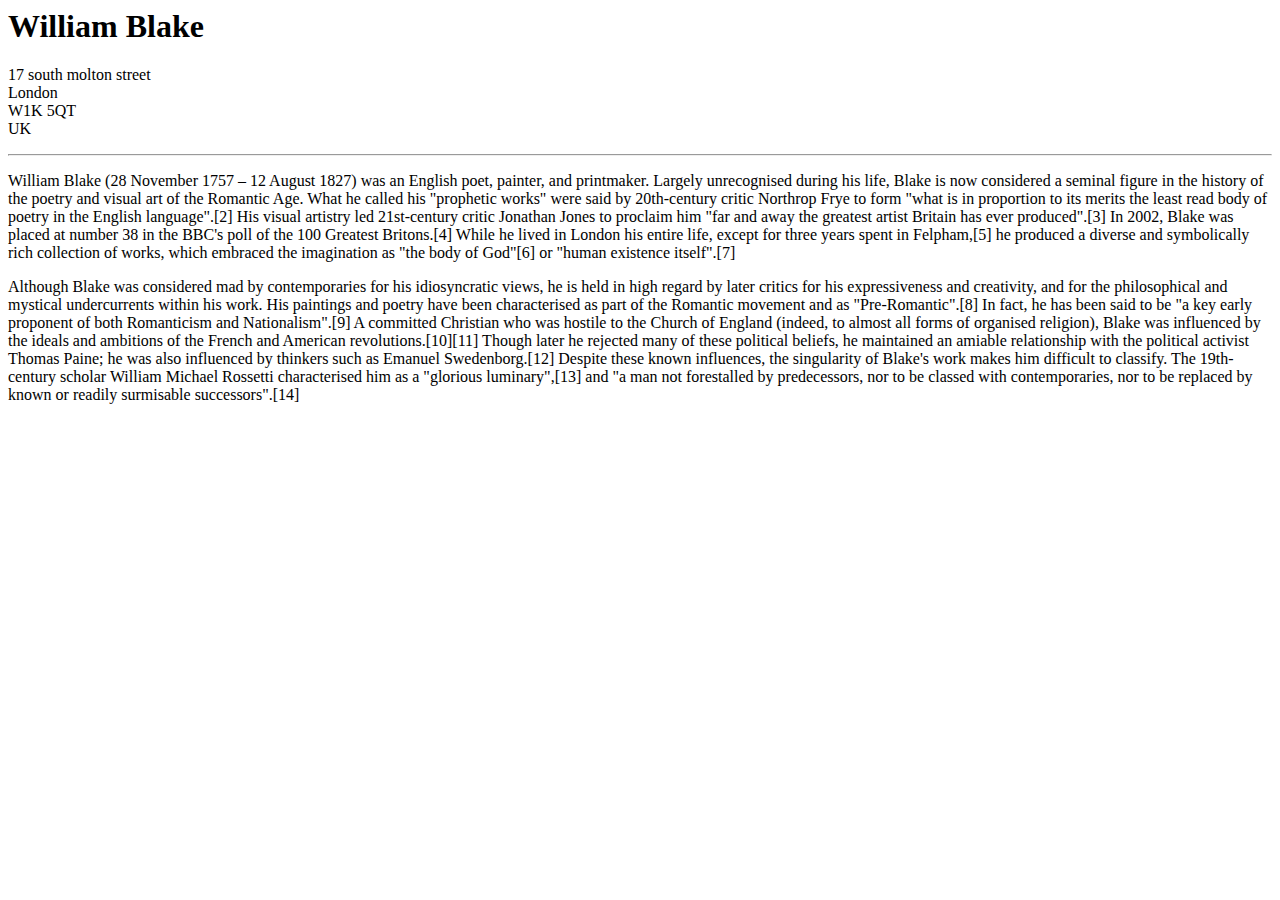
<file: 2.3 Void Elements/index.html>
<html>
<h1>William Blake </h1>

<p>17 south molton street<br/>
London<br/>
W1K 5QT<br/>
UK<br/></p>

<hr/>
<p>William Blake (28 November 1757 – 12 August 1827) was an English poet, painter, and printmaker. Largely unrecognised
during his life, Blake is now considered a seminal figure in the history of the poetry and visual art of the Romantic
Age. What he called his "prophetic works" were said by 20th-century critic Northrop Frye to form "what is in proportion
to its merits the least read body of poetry in the English language".[2] His visual artistry led 21st-century critic
Jonathan Jones to proclaim him "far and away the greatest artist Britain has ever produced".[3] In 2002, Blake was
placed at number 38 in the BBC's poll of the 100 Greatest Britons.[4] While he lived in London his entire life, except
for three years spent in Felpham,[5] he produced a diverse and symbolically rich collection of works, which embraced the
imagination as "the body of God"[6] or "human existence itself".[7]</p>

<p>Although Blake was considered mad by contemporaries for his idiosyncratic views, he is held in high regard by later
critics for his expressiveness and creativity, and for the philosophical and mystical undercurrents within his work. His
paintings and poetry have been characterised as part of the Romantic movement and as "Pre-Romantic".[8] In fact, he has
been said to be "a key early proponent of both Romanticism and Nationalism".[9] A committed Christian who was hostile to
the Church of England (indeed, to almost all forms of organised religion), Blake was influenced by the ideals and
ambitions of the French and American revolutions.[10][11] Though later he rejected many of these political beliefs, he
maintained an amiable relationship with the political activist Thomas Paine; he was also influenced by thinkers such as
Emanuel Swedenborg.[12] Despite these known influences, the singularity of Blake's work makes him difficult to classify.
The 19th-century scholar William Michael Rossetti characterised him as a "glorious luminary",[13] and "a man not
forestalled by predecessors, nor to be classed with contemporaries, nor to be replaced by known or readily surmisable
successors".[14]
</p>


</html>
</file>
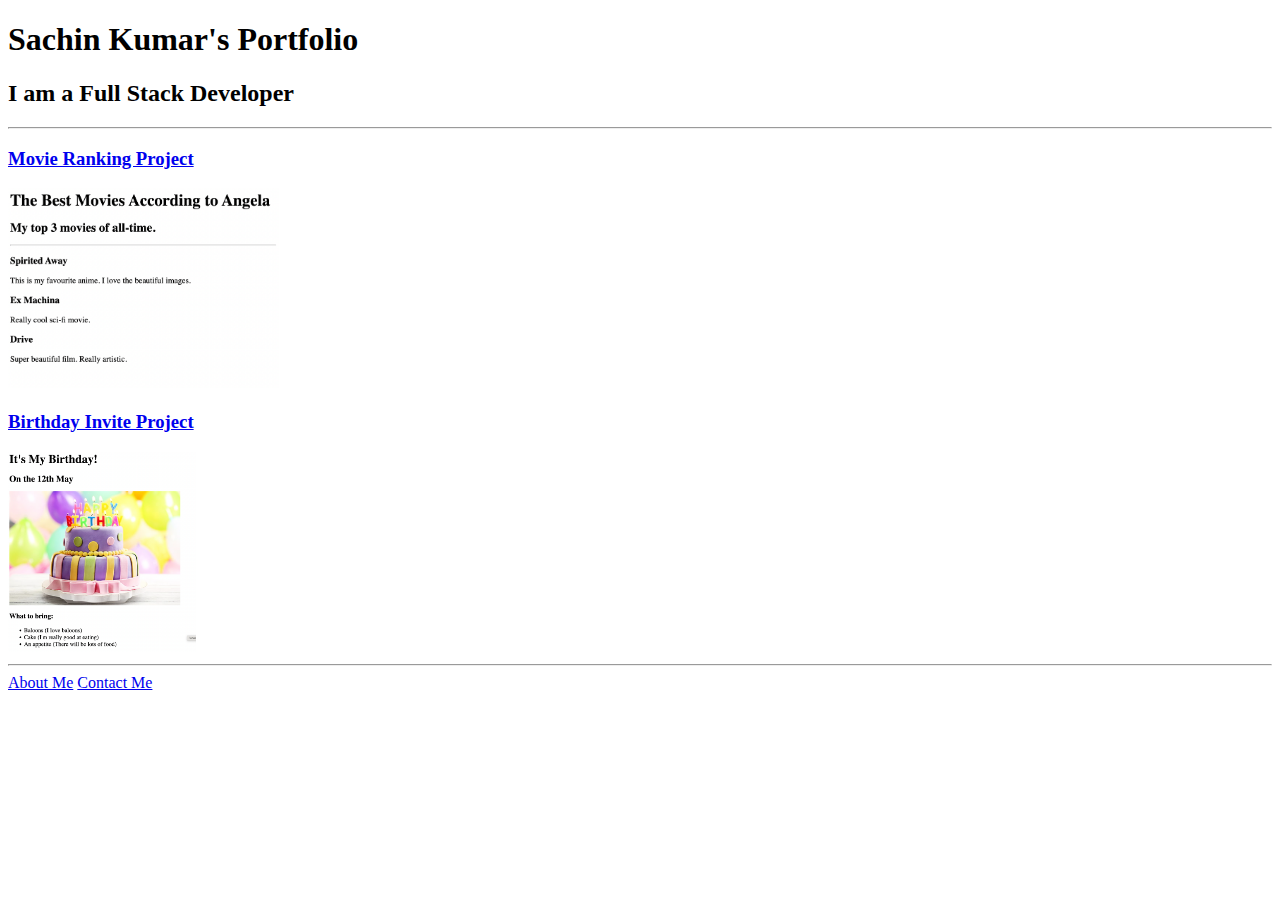
<file: 4.3 HTML Porfolio Project/index.html>
<!DOCTYPE html>
<html>
<!-- TODO 1: Create the HTML Boilerplate -->
<head >
    <meta charset="UTF-8">
    <title>Sachin's Portfolio</title>
</head>
<body>
    <h1>Sachin Kumar's Portfolio</h1>
    <h2>I am a Full Stack Developer</h2>
    <hr/>
    <h3><a href="./public/movie-ranking.html">Movie Ranking Project</a></h3>
        <img src="./assets/images/movie-ranking.png" height="200"> 
    <h3><a href="./public/birthday-invite.html">Birthday Invite Project</a></h3>
        <img src="./assets/images/birthday-invite.png"  height="200">
    <hr/>
    <a href="./public/about.html">About Me</a>
    <a href="./public/contact.html">Contact Me</a>

</body>
<!-- TODO 2: Add Your previous projects' HTML into the public folder -->

<!-- TODO 3: Take screenshots of your project previews and add the images to the images folder -->

<!-- TODO 4: Add titles/subtitles etc. -->

<!-- TODO 5: Add a link to the project pages -->

<!-- TODO 6: Add images to show the project previews
HINT for TODO 6: You can use the height attribute set to 200 to make the image smaller:
https://developer.mozilla.org/en-US/docs/Web/HTML/Element/img#attr-height -->

<!-- TODO 7: Add the Contact Me and About Me page links -->

</html>
</file>
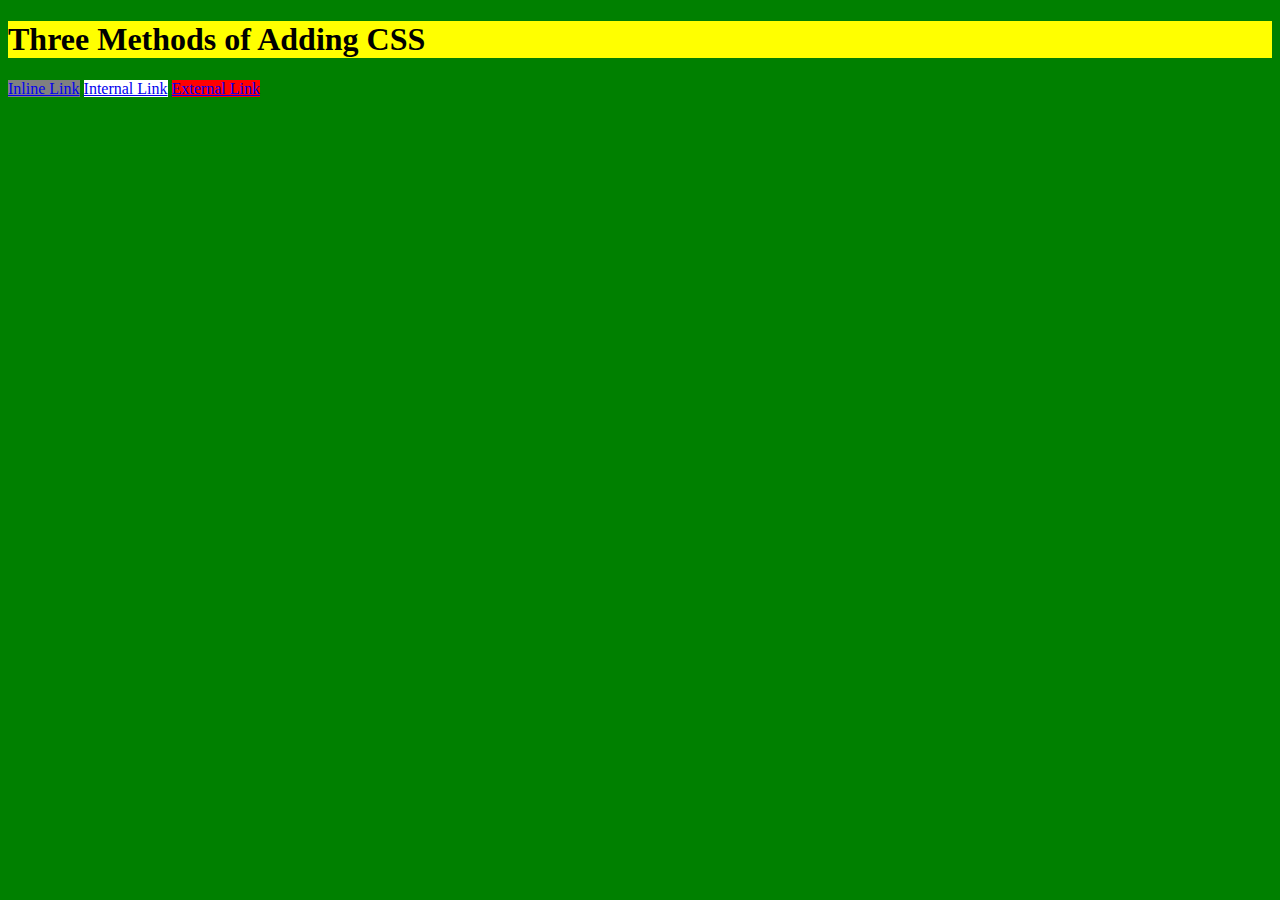
<file: 5.1. Adding CSS/index.html>
<!DOCTYPE html>
<html lang="en"  style="background-color: green">

<head >
  <meta charset="UTF-8">
  <title >Adding CSS</title>
</head>

<body >
  <h1  style="background-color: yellow">Three Methods of Adding CSS</h1>
  <!-- Create 3 Links to The 3 Webpages: inline, internal and external -->
  <a href="./inline.html" style="background: grey;">Inline Link</a>
  <a href="./internal.html" style="background: white">Internal Link</a>
  <a href="./external.html" style="background: red">External Link</a>
</body>

</html>
</file>
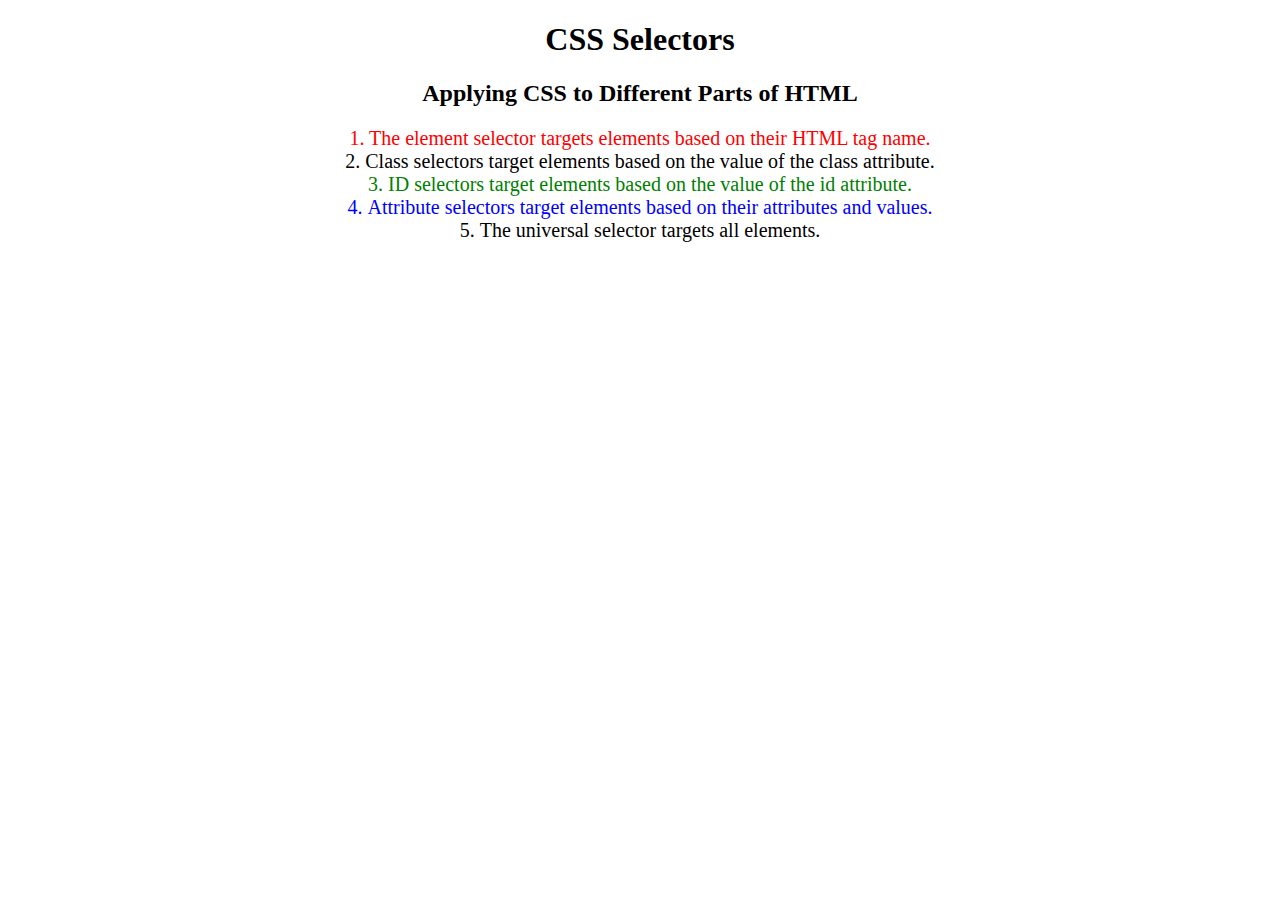
<file: 5.3 CSS Selectors/index.html>
<!DOCTYPE html>
<html lang="en">

<head>
  <meta charset="UTF-8">
  <title>CSS Selectors</title>
  <link rel="stylesheet" href="./style.css" />
</head>

<body>
  <h1>CSS Selectors</h1>
  <h2>Applying CSS to Different Parts of HTML</h2>
  <!-- TODO 1: Set the CSS for all paragraph tags to "color: red" -->
  <p class="note">1. The element selector targets elements based on their HTML tag name.</p>

  <ol>
    <!-- TODO 2: Set the CSS for all elements with a class of "note" to "font-size: 20px" -->
    <li class="note" value="2">Class selectors target elements based on the value of the class attribute.</li>

    <!-- TODO 3: Set the CSS for the element with an id of "id-selector-demo" to "color: green" -->
    <li class="note" id="id-selector-demo" value="3">ID selectors target elements based on the value of the id
      attribute.</li>

    <!-- TODO 4: Set the CSS for the li elements that have the "value" attribute set to "4" to have "color: blue" -->
    <li class="note" value="4">Attribute selectors target elements based on their attributes and values.</li>

    <!-- TODO 5: Set all elements to have "text-align: center" -->
    <li class="note" value="5">The universal selector targets all elements.</li>
  </ol>
</body>

</html>
</file>
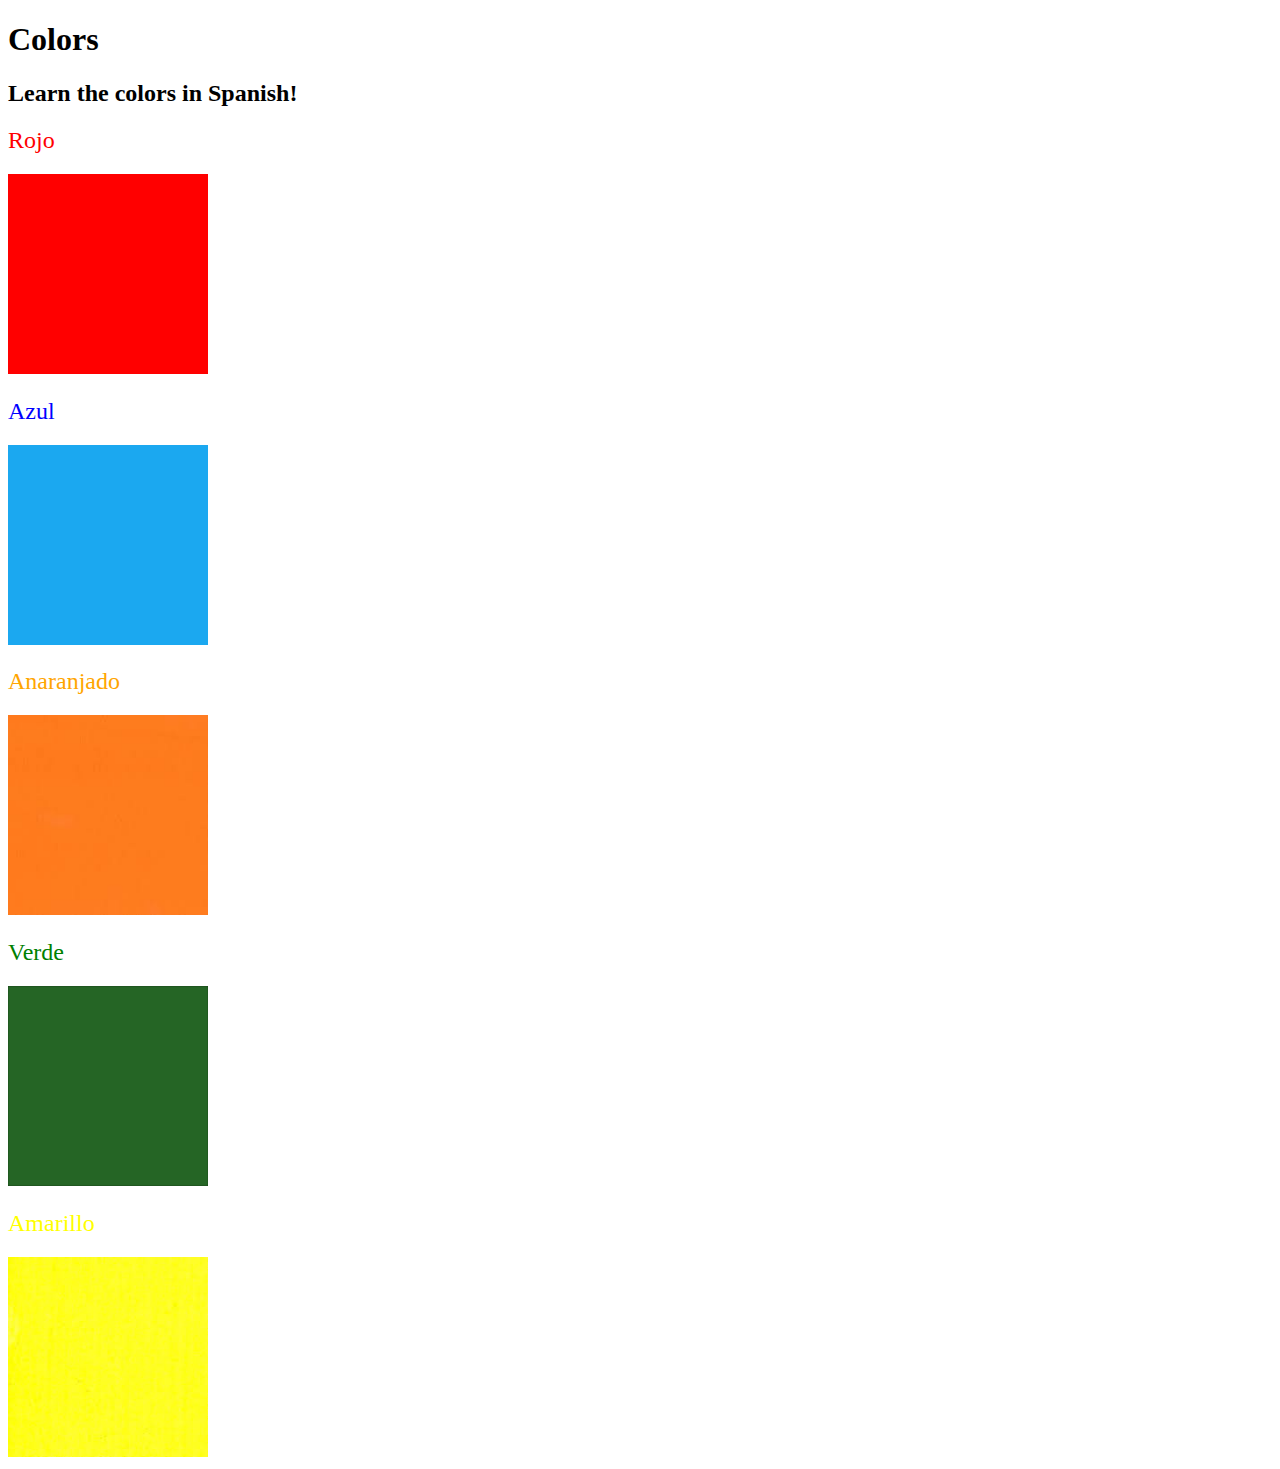
<file: 5.4 Color Vocab Project/index.html>
<!DOCTYPE html>
<html lang="en">

<head>
  <meta charset="UTF-8">
  <title>Spanish Vocabulary</title>
  <link rel="stylesheet" href="./style.css" />
</head>

<body>
  <h1>Colors</h1>
  <h2>Learn the colors in Spanish!</h2>
  <h2 class="color-title" id="red">Rojo</h2>
  <img class="color" src="./assets/images/red.png" alt="red" />

  <h2 class="color-title" id="blue">Azul</h2>
  <img src="./assets/images/blue.png" alt="blue" />

  <h2 class="color-title" id="orange">Anaranjado</h2>
  <img src="./assets/images/orange.png" alt="orange" />

  <h2 class="color-title" id="green">Verde</h2>
  <img src="./assets/images/green.png" alt="green" />

  <h2 class="color-title" id="yellow">Amarillo</h2>
  <img src="./assets/images/yellow.png" alt="yellow" />
</body>

</html>

<!-- 
TODOs
IMPORTANT: You should not need to make ANY CHANGES to index.html
All code should be written in your CSS file.

1. Create a CSS file and incorporate it as an external stylesheet.
2. Use CSS to style each of the color titles to meaning. 
Hint: Use the id to help if you don't know the words in spanish.
3. Use CSS to change all the color titles to have "font-weight: normal;"
4. Use CSS (not HTML) to make all the images 200px heigh and 200px wide. 
Hint: 
https://developer.mozilla.org/en-US/docs/Web/CSS/height
https://developer.mozilla.org/en-US/docs/Web/CSS/width
-->
</file>
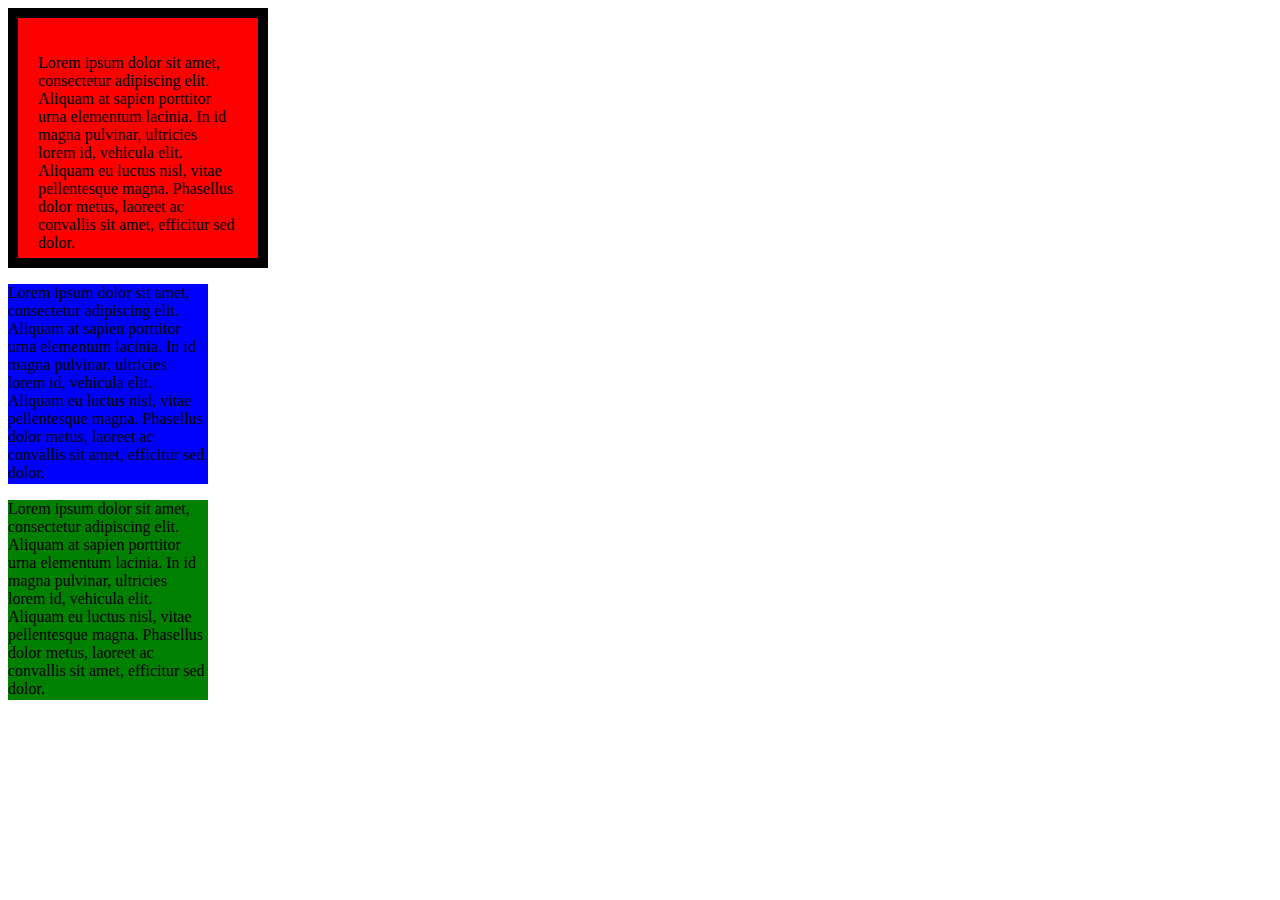
<file: 6.3 CSS Box Model/index.html>
<!DOCTYPE html>
<html lang="en">

<head>
  <meta charset="UTF-8">
  <title>CSS Box Model</title>
  <style>
    /* Write your CSS code here */
.box {
  height: 200px;
  width: 200px;
  
}
#box1 {
  background-color: red;
  border: 10px solid black;
  padding: 20px;
  
}

#box2 {
  background-color: blue;
}

#box3 {
  background-color: green;
}
  </style>
</head>

<body>
<div id="box1" class="box">
  <p>
    Lorem ipsum dolor sit amet, consectetur adipiscing elit. Aliquam at sapien porttitor urna elementum lacinia. In
    id magna pulvinar, ultricies lorem id, vehicula elit. Aliquam eu luctus nisl, vitae pellentesque magna. Phasellus
    dolor metus, laoreet ac convallis sit amet, efficitur sed dolor.
  </p>

</div>
<div id="box2" class="box">
  <p>
    Lorem ipsum dolor sit amet, consectetur adipiscing elit. Aliquam at sapien porttitor urna elementum lacinia. In
    id magna pulvinar, ultricies lorem id, vehicula elit. Aliquam eu luctus nisl, vitae pellentesque magna. Phasellus
    dolor metus, laoreet ac convallis sit amet, efficitur sed dolor.
  </p>
</div>
<div id="box3" class="box">
  <p>
    Lorem ipsum dolor sit amet, consectetur adipiscing elit. Aliquam at sapien porttitor urna elementum lacinia. In
    id magna pulvinar, ultricies lorem id, vehicula elit. Aliquam eu luctus nisl, vitae pellentesque magna. Phasellus
    dolor metus, laoreet ac convallis sit amet, efficitur sed dolor.
  </p>
</div>

  <!-- TODOs:
1. Create 3 Boxes using the div element.
2. Set their sizes to 200px heigh by 200px wide.
3. Set different background colors for each of the boxes (I used cadetblue, gold and indianred).
4. Add a paragraph <p> element into the first div and add the following words:
    Lorem ipsum dolor sit amet, consectetur adipiscing elit. Aliquam at sapien porttitor urna elementum lacinia. In
    id magna pulvinar, ultricies lorem id, vehicula elit. Aliquam eu luctus nisl, vitae pellentesque magna. Phasellus
    dolor metus, laoreet ac convallis sit amet, efficitur sed dolor.
5. Set the 1st div to have 20px padding all around with a black 10px border.
6. Fix the style of the <p> element to remove all margins.
Hint: Use the CSS inspector in Chrome.
7. Set the 2nd div to have a 20px border on top and bottom and 10px border left and right. (See goal image)
8. Set the 3rd div to have a 10px border 
9. Set the margins for the divs so that each box corner touches the other. (See the goal image)
-->

</body>

</html>
</file>
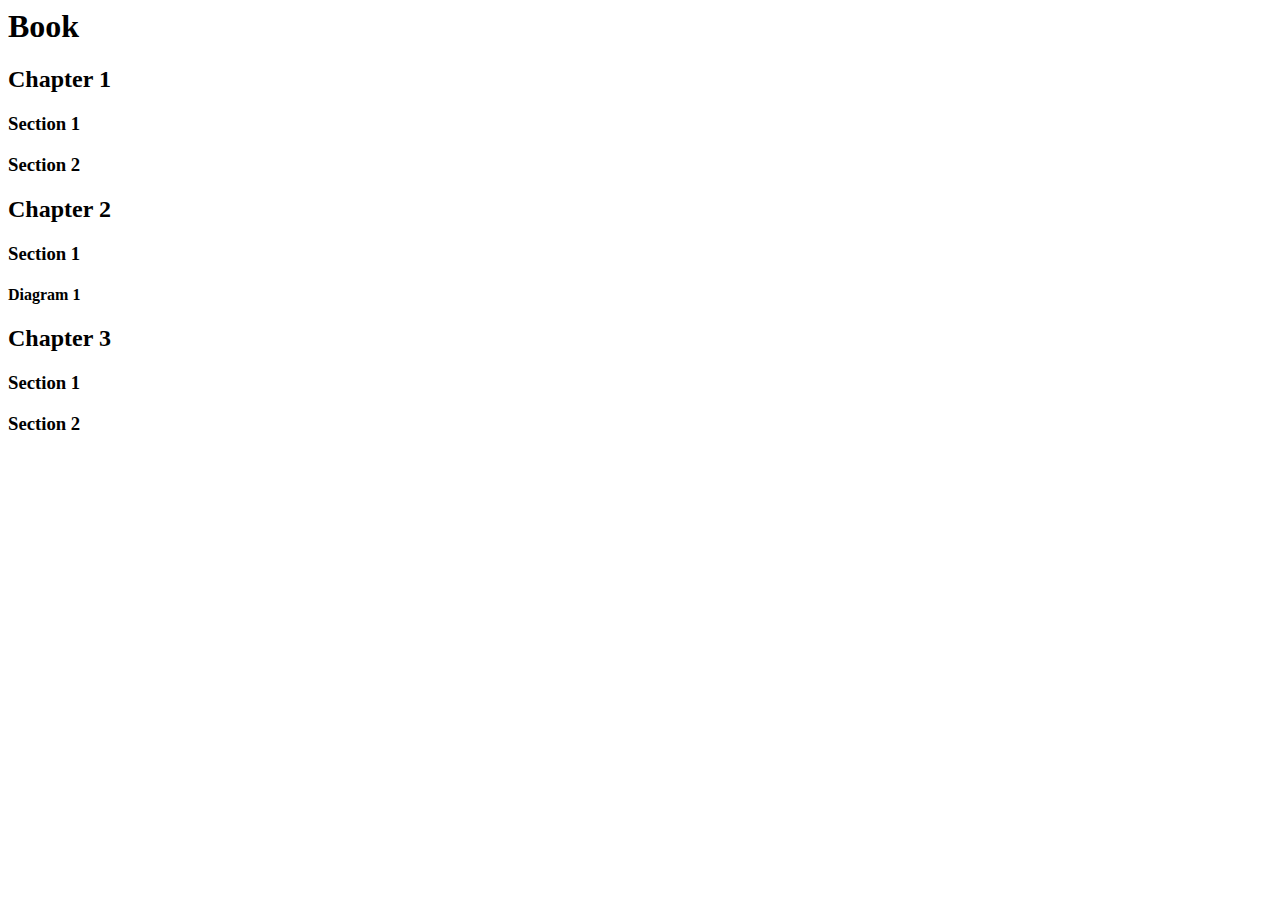
<file: 2.1 Heading Element/headings.html>
<html>
    <h1>Book</h1>
        <h2>Chapter 1</h2>
            <h3>Section 1</h3>
            <h3>Section 2</h3>
        <h2>Chapter 2</h2>
            <h3>Section 1</h3>
                <h4>Diagram 1</h4>
        <h2> Chapter 3</h2>
            <h3>Section 1</h3>
            <h3>Section 2</h3>
</html>
</file>
<file: 5.3 CSS Selectors/style.css>
ol {
  margin-left: -40px;
  margin-top: -20px;
  list-style-position: inside;
}

p {
  color: red;
}
.note {
  font-size: 20px
}
#id-selector-demo {
  color: green;
}
li[value="4"] {
  color: blue;
}
* {
  text-align: center
}
/* Write your CSS below, don't change the rules above. */
</file>
<file: 5.4 Color Vocab Project/style.css>
#red {
    color: red;
    
}
#blue{
    color: blue;
}
#orange {
    color:orange;
}
#green {
    color: green;
}
#yellow {
    color: yellow;
}

.color-title {
    font-weight: normal;
}

img {
    height: 200px;
    width: 200px;
}
</file>
